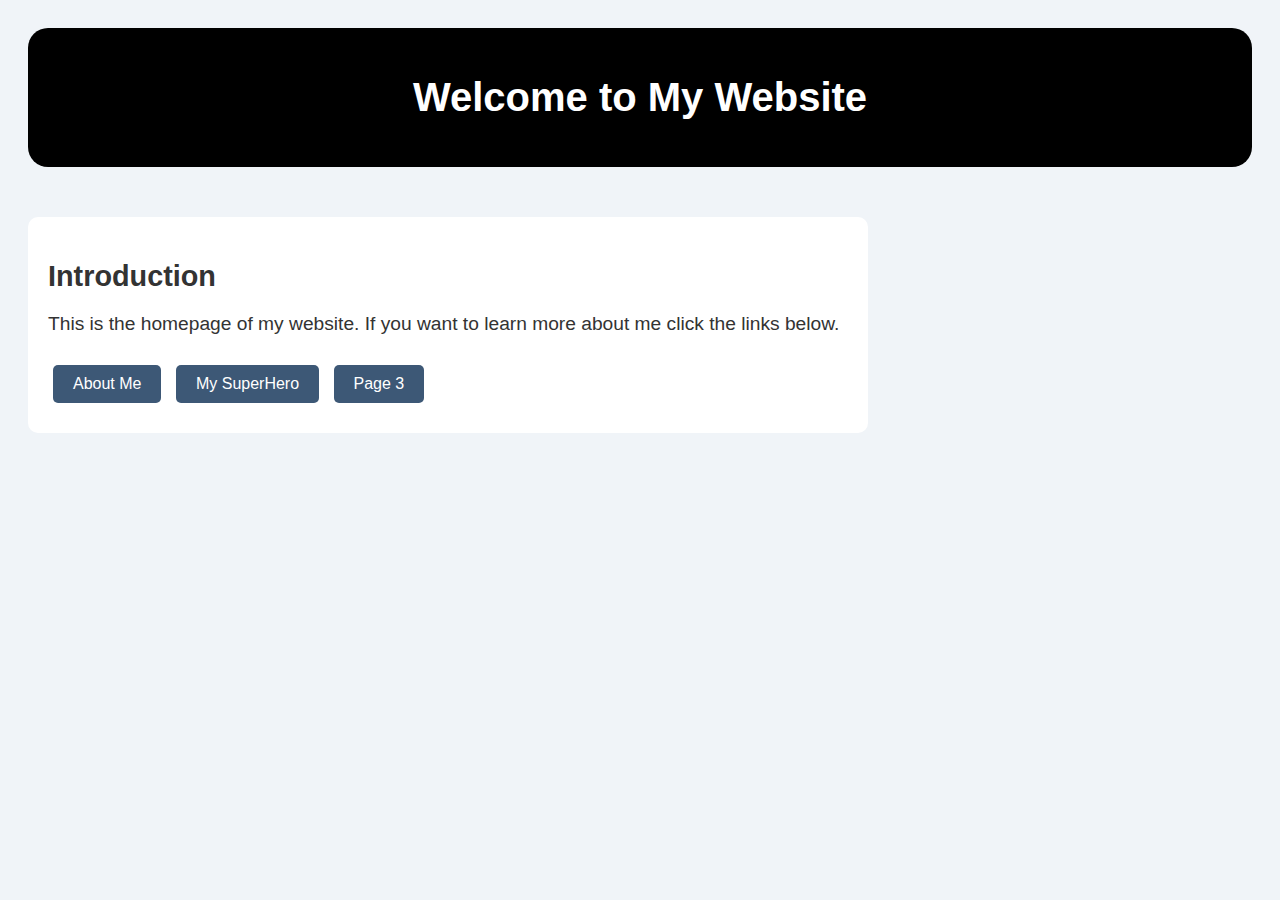
<file: index.html>
<!DOCTYPE html>
<html>
<head>
    <title>Homepage</title>
    <link rel="stylesheet" href="index.css">
</head>
<body>
    <header>
        <h1>Welcome to My Website</h1>
    </header>
    <main>
        <section>
            <h2>Introduction</h2>
            <p>This is the homepage of my website. If you want to learn more about me click the links below.</p>
            <a href="page1.html" >About Me</a>
            <a href="page2.html">My SuperHero</a>
            <a href="page3.html"> Page 3</a>

        </section>
    </main>
    
</body>
</html>
</file>
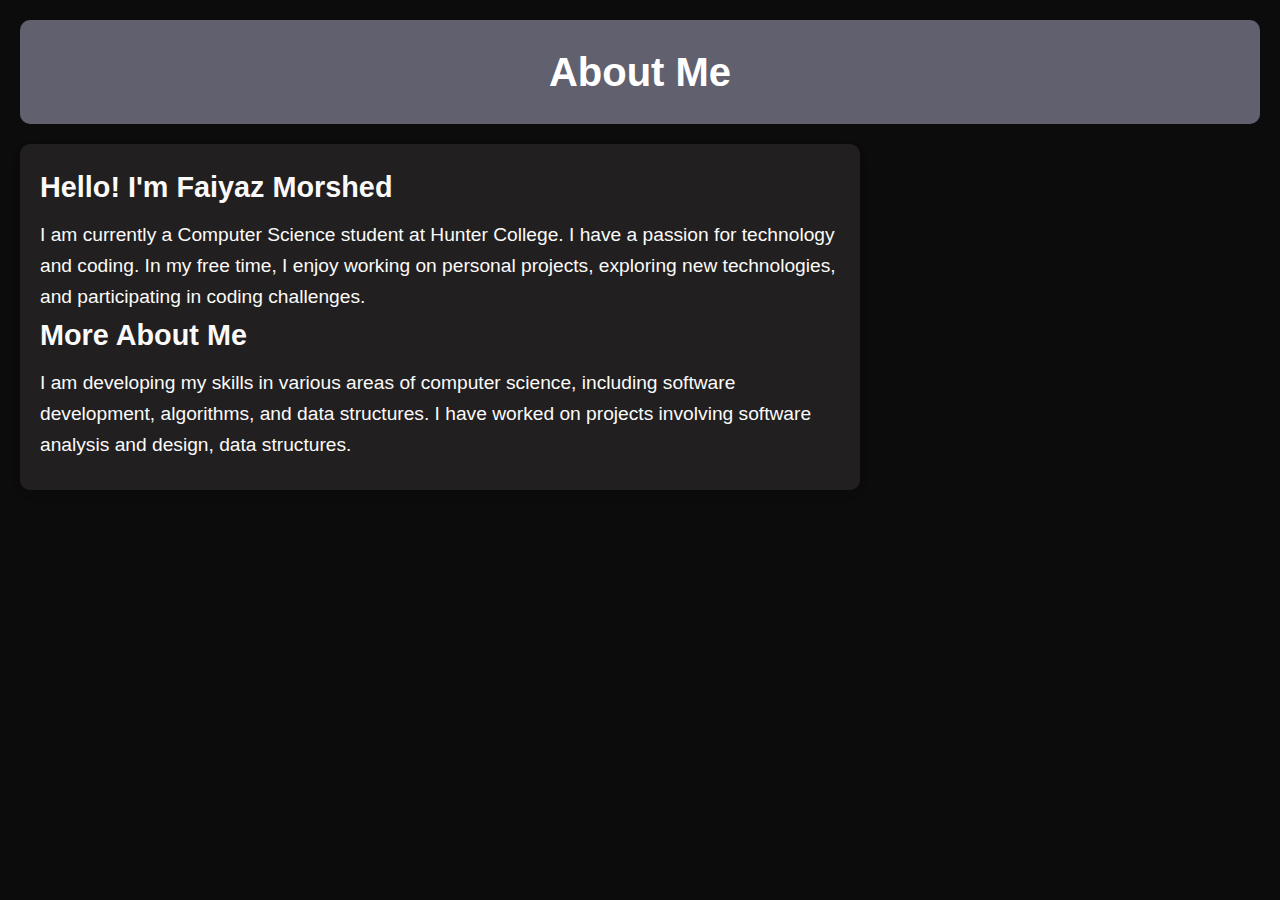
<file: page1.html>
<!DOCTYPE html>
<html lang="en">
<head>
    <title>About Me</title>
    <link rel="stylesheet" href="page1.css">
</head>
<body>
    <header>
        <h1>About Me</h1>
    </header>
    <main>
        <section class="intro">
            <div class="info">
                <h2>Hello! I'm Faiyaz Morshed</h2>
                <p>I am currently a Computer Science student at Hunter College. I have a passion for technology and coding. In my free time, I enjoy working on personal projects, exploring new technologies, and participating in coding challenges.</p>
            </div>
        </section>
        <section class="details">
            <h2>More About Me</h2>
            <p>I am developing my skills in various areas of computer science, including software development, algorithms, and data structures. I have worked on projects involving software analysis and design, data structures.</p>
        </section>
    </main>
</body>
</html>
</file>
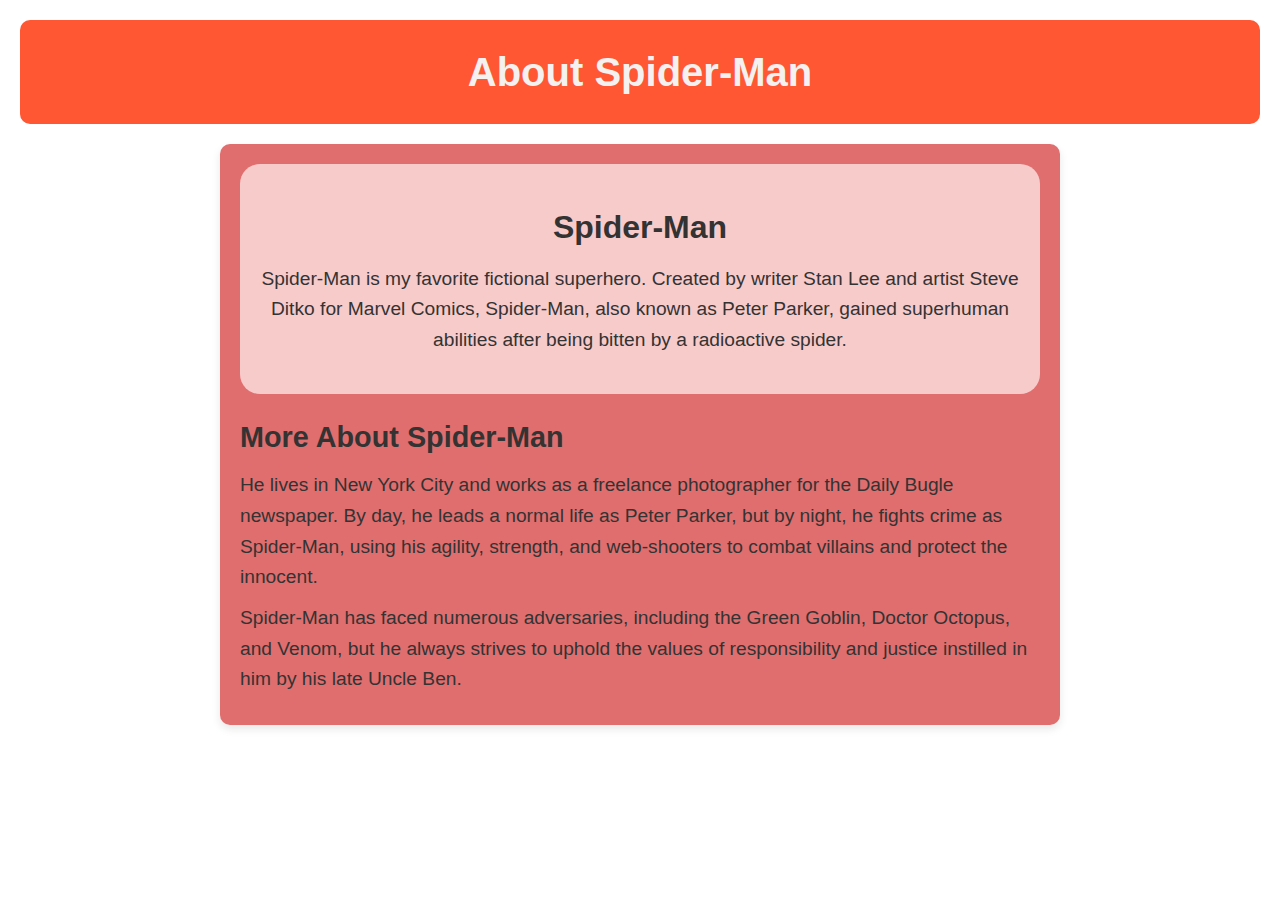
<file: page2.html>
<!DOCTYPE html>
<html lang="en">
<head>
    <title>About Spider-Man</title>
    <link rel="stylesheet" href="page2.css">
</head>
<body>
    <header>
        <h1>About Spider-Man</h1>
    </header>
    <main>
        <section class="intro">
            <div class="info">
                <h2>Spider-Man</h2>
                <p>Spider-Man is my favorite fictional superhero. Created by writer Stan Lee and artist Steve Ditko for Marvel Comics, Spider-Man, also known as Peter Parker, gained superhuman abilities after being bitten by a radioactive spider.</p>
            </div>
        </section>
        <section class="details">
            <h2>More About Spider-Man</h2>
            <p>He lives in New York City and works as a freelance photographer for the Daily Bugle newspaper. By day, he leads a normal life as Peter Parker, but by night, he fights crime as Spider-Man, using his agility, strength, and web-shooters to combat villains and protect the innocent.</p>
            <p>Spider-Man has faced numerous adversaries, including the Green Goblin, Doctor Octopus, and Venom, but he always strives to uphold the values of responsibility and justice instilled in him by his late Uncle Ben.</p>
        </section>
    </main>
</body>
</html>
</file>
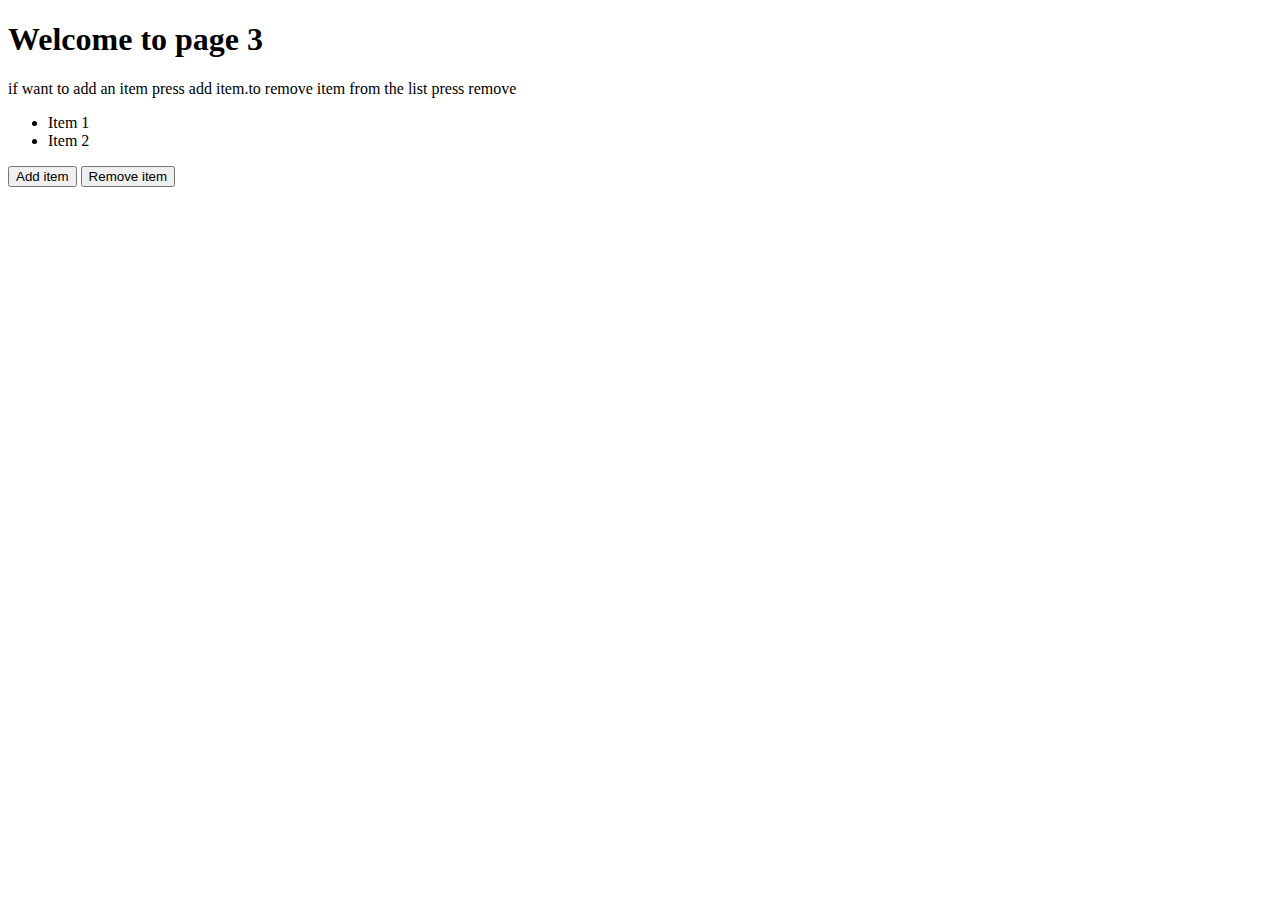
<file: page3.html>
<!DOCTYPE html>
<html>
<head>
    <title>Page 3</title>
    <script src="script.js"></script>
</head>
<body>
    <h1> Welcome to page 3</h1>
    <p> if want to add an item press add item.to remove item from the list press remove</p>
    <ul id="myList">
        <li>Item 1</li>
        <li>Item 2</li>
        <!-- Add more list items as needed -->
    </ul>

    <button onclick="addItem()">Add item</button>
    <button onclick="removeItem()">Remove item</button>
</body>
</html>
</file>
<file: index.css>
/* Body styling */
body {
    font-family: 'Arial', sans-serif;
    background-color: #f0f4f8;
    color: #333;
    padding: 20px;
}

/* Header styling */
header {
    background-color: #000000;
    color: #fff;
    padding: 20px 0;
    text-align: center;
    margin-bottom: 50px;
    border-radius: 20px;
}

header h1 {
    font-size: 2.5em;
}

/* Main content styling */
main {
    max-width: 800px;
    background-color: #fff;
    padding: 20px;
    border-radius: 10px;
}

main h2 {
    font-size: 1.8em;
    margin-bottom: 10px;
}

main p {
    font-size: 1.2em;
    margin-bottom: 20px;
}

/* Link styling */
a {
    display: inline-block;
    margin: 10px 5px;
    padding: 10px 20px;
    font-size: 1em;
    color: #fff;
    background-color: #3d5876;
    border-radius: 5px;
    text-decoration: none;
    transition: background-color 0.5s;
}

a:hover {
    background-color: #b36800;
}
</file>
<file: page1.css>
body, h1, h2, p {
    margin: 0;
    padding: 0;
    box-sizing: border-box;
}

/* Body styling */
body {
    font-family: 'Arial', sans-serif;
    line-height: 1.6;
    background-color: #0d0c0c;
    color: #fbfafa;
    padding: 20px;
}

/* Header styling */
header {
    background-color: #61606f;
    color: white;
    padding: 20px 0;
    text-align: center;
    margin-bottom: 20px;
    border-radius: 10px;
}

header h1 {
    font-size: 2.5em;
}

/* Main content styling */
main {
    max-width: 800px;
    background-color: rgb(33, 31, 31);
    padding: 20px;
    border-radius: 10px;
    box-shadow: 0 4px 8px rgba(0, 0, 0, 0.1);
}




.info h2 {
    font-size: 1.8em;
    margin-bottom: 10px;
}

.info p {
    font-size: 1.2em;
}

/* Details section styling */
.details h2 {
    font-size: 1.8em;
    margin-bottom: 10px;
}

.details p {
    font-size: 1.2em;
    margin-bottom: 10px;
}
</file>
<file: page2.css>
/* Reset some default styles */
body, h1, h2, p {
    margin: 0;
    padding: 0;
    box-sizing: border-box;
}

/* Body styling */
body {
    font-family: 'Arial', sans-serif;
    line-height: 1.6;
    color: #333;
    padding: 20px;
}

/* Header styling */
header {
    background-color: #ff5733;
    color: rgb(245, 241, 241);
    padding: 20px 0;
    text-align: center;
    margin-bottom: 20px;
    border-radius: 10px;
}

header h1 {
    font-size: 2.5em;
}

/* Main content styling */
main {
    max-width: 800px;
    margin: 0 auto;
    background-color: rgba(211, 49, 49, 0.7); /* Add a semi-transparent white background for better readability */
    padding: 20px;
    border-radius: 10px;
    box-shadow: 0 4px 8px rgba(26, 25, 25, 0.1);
}

/* Introduction section styling */
.intro {
    display: flex;
    align-items: center;
    justify-content: center; 
    margin-bottom: 20px;
    height: 230px; 
    border-radius: 20px;
    background-color: rgb(248, 203, 203); 
}


/* Info section styling */
.info {
    text-align: center;
}

.info h2 {
    font-size: 2em;
    margin-bottom: 10px;
}

.info p {
    font-size: 1.2em;
}

/* Details section styling */
.details h2 {
    font-size: 1.8em;
    margin-bottom: 10px;
}

.details p {
    font-size: 1.2em;
    margin-bottom: 10px;
}
</file>
